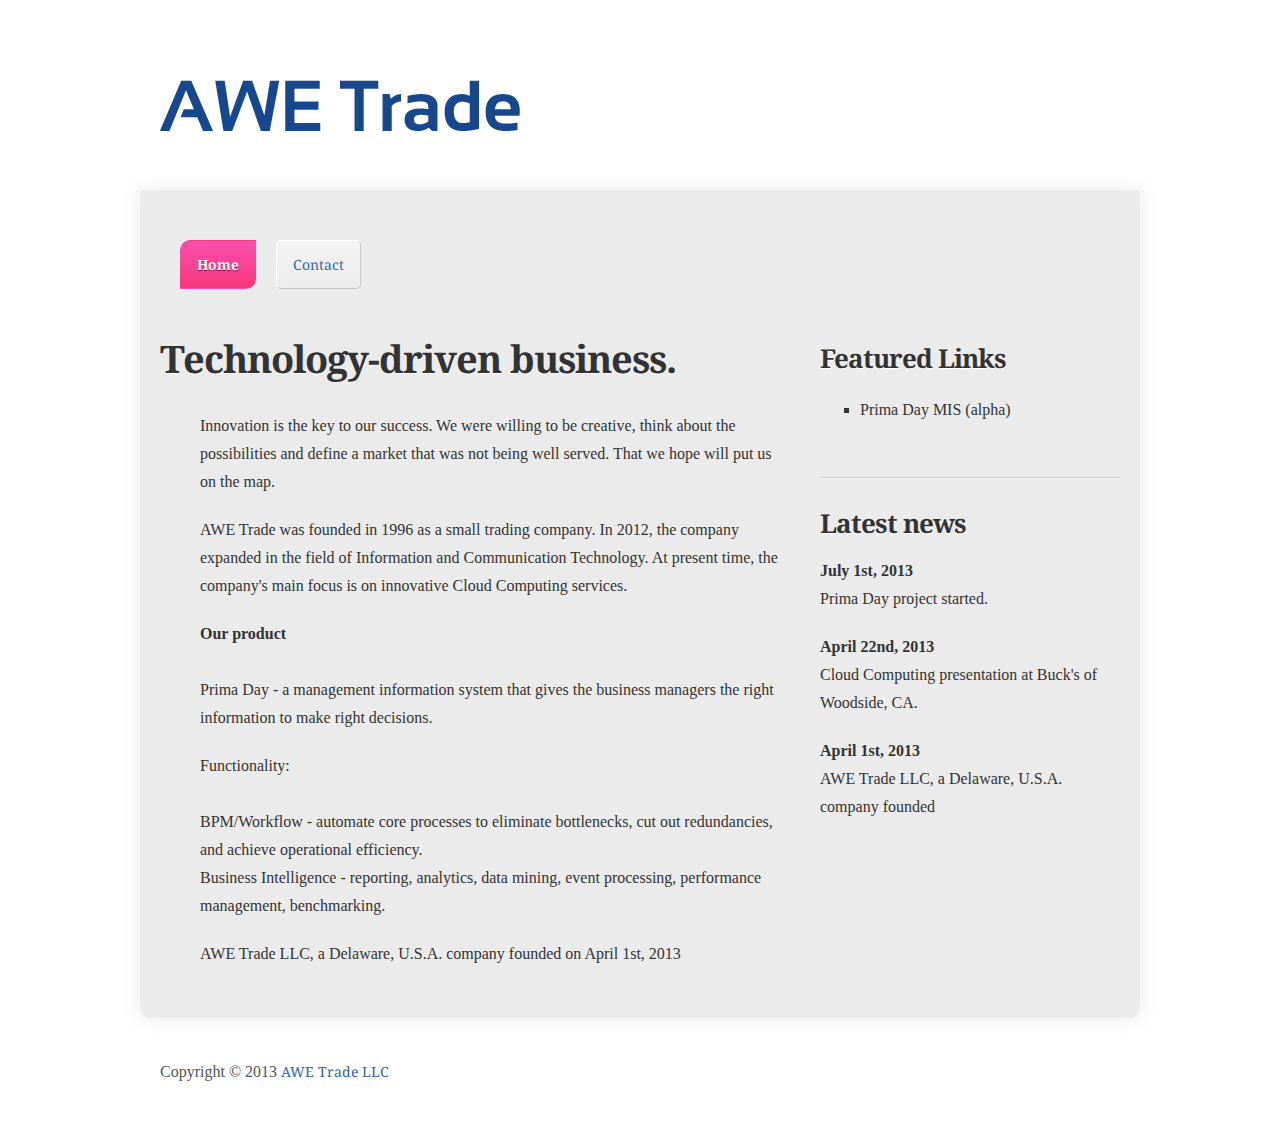
<file: index.html>
<!doctype html>

<!--[if lt IE 7]> <html class="no-js ie6" lang="en"> <![endif]-->

<!--[if IE 7]>    <html class="no-js ie7" lang="en"> <![endif]-->

<!--[if IE 8]>    <html class="no-js ie8" lang="en"> <![endif]-->

<!--[if gt IE 8]><!--> <html class="no-js" lang="en"> <!--<![endif]-->

<head>



    <meta charset="utf-8" />



    <!-- Always force latest IE rendering engine (even in intranet) & Chrome Frame -->

    <meta http-equiv="X-UA-Compatible" content="IE=edge,chrome=1" />



    <title>Trading company</title>

	

	<link rel="shortcut icon" href="favicon.ico" type="image/x-icon" />



	<meta name="description" content="Trading Company">

	<meta name="keywords" content="trading" />

	<!--meta name="viewport" content="width=1024, user-scalable=no"-->

    

     <!-- Mobile viewport optimized: j.mp/bplateviewport -->

 	<meta name="viewport" content="width=device-width, initial-scale=1.0" />

    

    <link href="style.css" rel="stylesheet" />

    <link href="http://fonts.googleapis.com/css?family=Droid+Serif:regular,bold" rel="stylesheet" /> <!-- Load Droid Serif from Google Fonts -->

    

    <!-- All JavaScript at the bottom, except for Modernizr and Respond.

    	Modernizr enables HTML5 elements & feature detects; Respond is a polyfill for min/max-width CSS3 Media Queries -->

    <script src="js/modernizr-1.7.min.js"></script>

    <script src="js/respond.min.js"></script>

</head>



<body>



<div id="wrapper">



    <header id="header" class="clearfix" role="banner">

    

        <hgroup>

            <h1 id="site-title"><a href="index.html"><img src="images/AWETrade.png" alt="AWE Trade"/></a></h1>

            <!--h2 id="site-description">One-stop ICT services!</h2-->

        </hgroup>

    

    </header> <!-- #header -->



<div id="main" class="clearfix">



	<!-- Navigation -->

    <nav id="menu" class="clearfix" role="navigation">

        <ul> 

            <li class="current"><a href="index.html">Home</a></li>

            <li><a href="contact.html">Contact</a></li>

        </ul>

    </nav> <!-- #nav -->

    

    <div id="content" role="main">

    

        <article class="post">

        

            <h2 class="entry-title"><a href="#">Technology-driven business.</a></h2>

            

            <div class="entry-content">

                <p>

					<ul>

                    Innovation is the key to our success. We were willing to be creative, think about the possibilities and define a market that was not being well served. That we hope will put us on the map.

					</ul>

                </p>

                

                <p>

					<ul>

					AWE Trade was founded in 1996 as a small trading company.

					In 2012, the company expanded in the field of Information and Communication Technology.

					At present time, the company's main focus is on innovative Cloud Computing services.

					</ul>

                </p>

                <p>
					<ul>

					<b>Our product</b></br></br>

					Prima Day - a management information system that gives the business managers the right 						information to make right decisions.

					</ul>

                </p>
                <p>
					<ul>

					Functionality:</br></br>
					BPM/Workflow - automate core processes to eliminate bottlenecks, cut out redundancies, and achieve 					operational efficiency.</br>
					Business Intelligence - reporting, analytics, data mining, event processing, performance management, 					benchmarking.
					</ul>

                </p>
                <p>

					<ul>

					AWE Trade LLC, a Delaware, U.S.A. company founded on April 1st, 2013 

					</ul>

                </p>



			</div> <!-- .entry-content -->

            

        </article> <!-- .post 1 -->

        

    </div> <!-- #content -->

    

    <aside id="sidebar" role="complementary">

    

        <aside class="widget">

            <h3>Featured Links</h3>

            

            <ul>

                <li><a href="https://primaday.com">Prima Day MIS (alpha)</a></li>

            </ul>

        </aside> <!-- .widget -->

        

        <aside class="widget">

            <h3>Latest news</h3>

            

            <p>

				<b>July 1st, 2013</b></br>

                Prima Day project started.

            </p>

            <p>

				<b>April 22nd, 2013</b></br>

                Cloud Computing presentation at Buck's of Woodside, CA.

            </p>

            <p>

				<b>April 1st, 2013</b></br>

                AWE Trade LLC, a Delaware, U.S.A. company founded

            </p>

        </aside> <!-- .widget -->

        

    </aside> <!-- #sidebar -->

    

</div> <!-- #main -->

    

    <footer id="footer">

        <!-- You're free to remove the credit link to Jayj.dk in the footer, but please, please leave it there :) -->

        <p>

            Copyright &copy; 2013 <a href="#">AWE Trade LLC</a>

        </p>

    </footer> <!-- #footer -->

    

    <div class="clear"></div>



</div> <!-- #wrapper -->



	<!-- JavaScript at the bottom for fast page loading -->

	<script src="http://ajax.googleapis.com/ajax/libs/jquery/1.7/jquery.min.js"></script>

    <script src="js/script.js"></script>



</body>

</html>
</file>
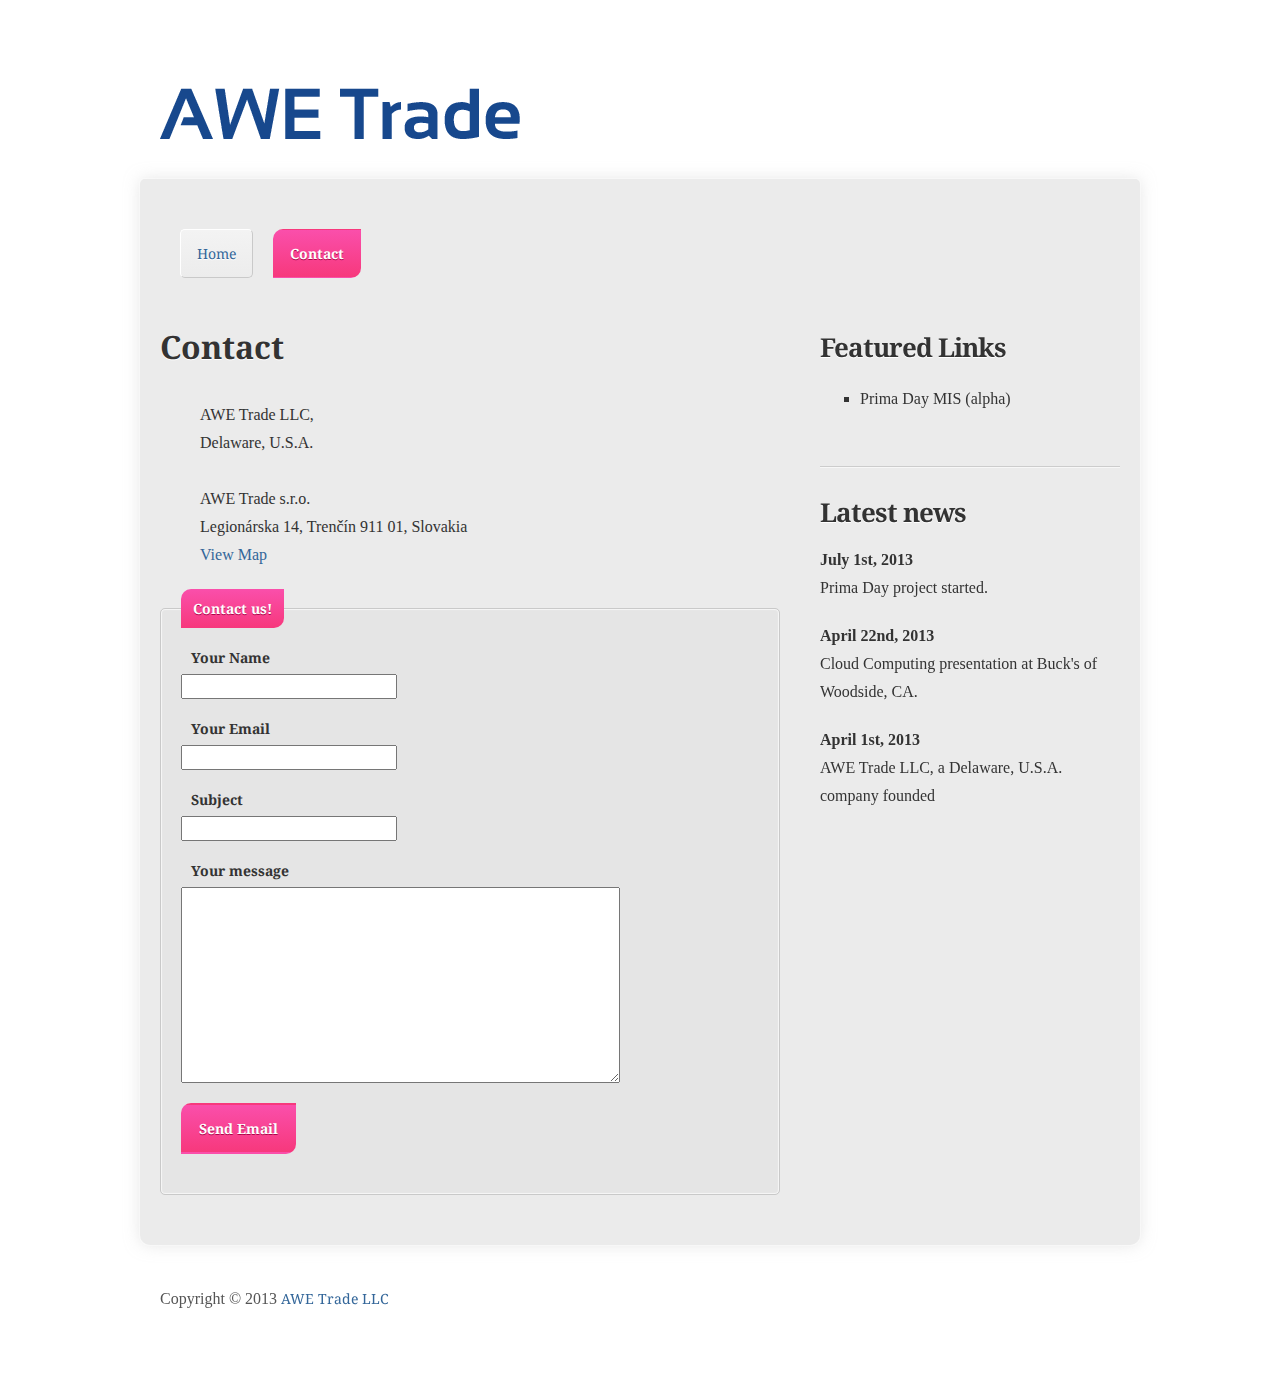
<file: contact.html>
﻿﻿<!doctype html>

<!--[if lt IE 7]> <html class="no-js ie6" lang="en"> <![endif]-->

<!--[if IE 7]>    <html class="no-js ie7" lang="en"> <![endif]-->

<!--[if IE 8]>    <html class="no-js ie8" lang="en"> <![endif]-->

<!--[if gt IE 8]><!--> <html class="no-js" lang="en"> <!--<![endif]-->

<head>



    <meta charset="utf-8" />



    <!-- Always force latest IE rendering engine (even in intranet) & Chrome Frame -->

    <meta http-equiv="X-UA-Compatible" content="IE=edge,chrome=1" />



    <title>Contact</title>



	<meta name="description" content="Contact us">

	<!--meta name="viewport" content="width=1024, user-scalable=no"-->

    

     <!-- Mobile viewport optimized: j.mp/bplateviewport -->

 	<meta name="viewport" content="width=device-width, initial-scale=1.0" />

    

    <link href="style.css" rel="stylesheet" />

    <link href="http://fonts.googleapis.com/css?family=Droid+Serif:regular,bold" rel="stylesheet" /> <!-- Load Droid Serif from Google Fonts -->

    

    <!-- All JavaScript at the bottom, except for Modernizr and Respond.

    	Modernizr enables HTML5 elements & feature detects; Respond is a polyfill for min/max-width CSS3 Media Queries -->

    <script src="js/modernizr-1.7.min.js"></script>

    <script src="js/respond.min.js"></script>

</head>



<body>



<div id="wrapper">



    <header id="header" class="clearfix" role="banner">

    

        <hgroup>

            <h1 id="site-title"><a href="index.html"><img src="images/AWETrade.png" alt="AWE Trade"/></a></h1>

            <!--h2 id="site-description">This is an awesome description of the site!</h2-->

        </hgroup>

    

    </header> <!-- #header -->



<div id="main" class="clearfix">



	<!-- Navigation -->

    <nav id="menu" class="clearfix" role="navigation">

        <ul> 

            <li><a href="index.html">Home</a></li>

            <li class="current"><a href="contact.html">Contact</a></li>

        </ul>

    </nav> <!-- #nav -->

    

    <div id="content" role="main">

    

        <article class="post">

        

            <h1 class="entry-title">Contact</h1>

            

				<ul>

					<p>

						AWE Trade LLC,</br>

						Delaware, U.S.A.</br>

						</br>

						AWE Trade s.r.o.</br>

						Legionárska 14, Trenčín 911 01, Slovakia</br>

						<a href="https://maps.google.com/maps?oe=utf-8&amp;client=firefox-a&amp;channel=fflb&amp;q=48.887247,18.035203" target="_blank">View Map</a>

					</p>

				</ul>

				

                <form action="sendmail.js" method="post" id="contactform">

                

                	<fieldset>

                    

                    	<legend>Contact us!</legend>

                    

                        <p>

                            <label for="name">Your Name</label>

                            <input type="text" name="name" id="name" autofocus value="" />

                        </p>

                        

                        <p>

                            <label for="email">Your Email</label>

                            <input type="email" name="email" id="email" required value="" />  

                        </p>

                        

                        <p>

                            <label for="subject">Subject</label>

                            <input type="text" name="subject" id="subject" value="" />

                        </p>

                        

                        <p>

                        	<label for="message">Your message</label>

                        	<textarea name="message" id="message" cols="50" rows="10" required></textarea>

                        </p>

                        

                        <!-- This is hidden for normal users -->

                        <div class="hide">

                            <label>Do not fill out this field</label>

                            <input name="spam_check" type="text" value="" />

                        </div>

                        

                        <p>

                        <input type="submit" name="submit" value="Send Email" />

                        </p>

                    

                    </fieldset>

                    

                    <p class="hide" id="response"></p>

                

                </form>

        

        </article> <!-- .post -->

    

    </div> <!-- #content -->

    

    <aside id="sidebar" role="complementary">

    

        <aside class="widget">

            <h3>Featured Links</h3>

            

            <ul>

                <li><a href="https://primaday.com">Prima Day MIS (alpha)</a></li>

            </ul>

        </aside> <!-- .widget -->

        

        <aside class="widget">

            <h3>Latest news</h3>

            

            <p>

				<b>July 1st, 2013</b></br>

                Prima Day project started.

            </p>

            <p>

				<b>April 22nd, 2013</b></br>

                Cloud Computing presentation at Buck's of Woodside, CA.

            </p>

            <p>

				<b>April 1st, 2013</b></br>

                AWE Trade LLC, a Delaware, U.S.A. company founded

            </p>

        </aside> <!-- .widget -->



	</aside> <!-- #sidebar -->

    

</div> <!-- #main -->

    

    <footer id="footer">

        <!-- You're free to remove the credit link to Jayj.dk in the footer, but please, please leave it there :) -->

        <p>

            Copyright &copy; 2013 <a href="#">AWE Trade LLC</a>

        </p>

    </footer> <!-- #footer -->

    

    <div class="clear"></div>



</div> <!-- #wrapper -->



	<!-- JavaScript at the bottom for fast page loading -->

	<script src="http://ajax.googleapis.com/ajax/libs/jquery/1.7/jquery.min.js"></script>

    <script src="js/script.js"></script>



</body>

</html>
</file>
<file: style.css>
/**
 * HTML5 And CSS3 Theme version 2.0
 * By Jayj.dk 
 * Download for free at http://jayj.dk/a-free-html5-and-css3-theme/
 
	Released under New BSD License
	http://www.opensource.org/licenses/bsd-license.php
	 
	Copyright (c) 2009-2011, Jayj.dk
	All rights reserved.
	
	Redistribution and use in source and binary forms, with or without modification,
	are permitted provided that the following conditions are met:
	
		* Redistributions of source code must retain the above copyright notice,
		  this list of conditions and the following disclaimer.
	
		* Redistributions in binary form must reproduce the above copyright notice,
		  this list of conditions and the following disclaimer in the documentation
		  and/or other materials provided with the distribution.
	
		* Neither the name of Jayj.dk nor the names of its
		  contributors may be used to endorse or promote products derived from this
		  software without specific prior written permission.
	
	THIS SOFTWARE IS PROVIDED BY THE COPYRIGHT HOLDERS AND CONTRIBUTORS "AS IS" AND
	ANY EXPRESS OR IMPLIED WARRANTIES, INCLUDING, BUT NOT LIMITED TO, THE IMPLIED
	WARRANTIES OF MERCHANTABILITY AND FITNESS FOR A PARTICULAR PURPOSE ARE
	DISCLAIMED. IN NO EVENT SHALL THE COPYRIGHT OWNER OR CONTRIBUTORS BE LIABLE FOR
	ANY DIRECT, INDIRECT, INCIDENTAL, SPECIAL, EXEMPLARY, OR CONSEQUENTIAL DAMAGES
	(INCLUDING, BUT NOT LIMITED TO, PROCUREMENT OF SUBSTITUTE GOODS OR SERVICES;
	LOSS OF USE, DATA, OR PROFITS; OR BUSINESS INTERRUPTION) HOWEVER CAUSED AND ON
	ANY THEORY OF LIABILITY, WHETHER IN CONTRACT, STRICT LIABILITY, OR TORT
	(INCLUDING NEGLIGENCE OR OTHERWISE) ARISING IN ANY WAY OUT OF THE USE OF THIS
	SOFTWARE, EVEN IF ADVISED OF THE POSSIBILITY OF SUCH DAMAGE.
*/

/* Reset.css */
html, body, div, span, object, iframe,
h1, h2, h3, h4, h5, h6, p, blockquote, pre,
abbr, address, cite, code, del, dfn, em, img, ins, kbd, q, samp,
small, strong, sub, sup, var, b, i, dl, dt, dd, ol, ul, li,
fieldset, form, label, legend, table, caption, tbody, tfoot, thead, tr, th, td,
article, aside, canvas, details, figcaption, figure,
footer, header, hgroup, menu, nav, section, summary,
time, mark, audio, video {
  margin: 0;
  padding: 0;
  border: 0;
  font-size: 100%;
  vertical-align: baseline;
}
article, aside, details, figcaption, figure,
footer, header, hgroup, menu, nav, section {
  display: block;
}
blockquote, q { quotes: none; }
blockquote:before, blockquote:after,
q:before, q:after { content: ""; content: none; }
.clearfix:before, .clearfix:after { content: ""; display: table; }
.clearfix:after { clear: both; }
.clearfix { zoom: 1; }
/* End reset */


/**
 * Styles start here
 */
 
body { 
	color: #333;
	font: 16px/28px Georgia, 'Times New Roman', Times, serif;
	
	/* CSS3 gradient background pattern @credits http://leaverou.me/demos/css3-patterns.html */
	/*background-color: #eee;*/ /* Change this to change both stribe colors */
	
	background-image: -webkit-gradient(linear, 0 100%, 100% 0,
							color-stop(.25, rgba(255, 255, 255, .2)), color-stop(.25, transparent),
							color-stop(.5, transparent), color-stop(.5, rgba(255, 255, 255, .2)),
							color-stop(.75, rgba(255, 255, 255, .2)), color-stop(.75, transparent),
							to(transparent)); /* Old webkit syntax */
	background-image: -webkit-linear-gradient(45deg, rgba(255, 255, 255, .2) 25%, transparent 25%,
							transparent 50%, rgba(255, 255, 255, .2) 50%, rgba(255, 255, 255, .2) 75%,
							transparent 75%, transparent); /* New webkit syntax */					
	background-image: -moz-linear-gradient(45deg, rgba(255, 255, 255, .2) 25%, transparent 25%,
							transparent 50%, rgba(255, 255, 255, .2) 50%, rgba(255, 255, 255, .2) 75%,
							transparent 75%, transparent); /* Firefox */
	background-image: -o-linear-gradient(45deg, rgba(255, 255, 255, .2) 25%, transparent 25%,
							transparent 50%, rgba(255, 255, 255, .2) 50%, rgba(255, 255, 255, .2) 75%,
							transparent 75%, transparent); /* Opera */
	background-image: linear-gradient(45deg, rgba(255, 255, 255, .2) 25%, transparent 25%,
							transparent 50%, rgba(255, 255, 255, .2) 50%, rgba(255, 255, 255, .2) 75%,
							transparent 75%, transparent); /* WC3 */
	background-size: 16px 16px;
}

	/* Browsers who don't support gradients */
	.no-cssgradients body {
		background-image: url(images/bg.png);
		background-repeat: repeat;
		background-attachment: fixed;
	}

/* Always force a scrollbar in non-IE 
	Remove iOS text size adjust without disabling user zoom: www.456bereastreet.com/archive/201012/controlling_text_size_in_safari_for_ios_without_disabling_user_zoom/ */
html { overflow-y: scroll; -webkit-text-size-adjust: 100%; -ms-text-size-adjust: 100%; }

#wrapper {
	width: 1000px;
	margin: 0 auto;
}

/**
 * Typography and default HTML elements
 */

a {
	color: #336699;
	text-decoration: none;
	-webkit-transition: all 100ms linear;
	/*-moz-transition: all 100ms linear;*/
	transition: all 100ms linear;
}

a:hover {
	color: #AC0649;
	text-shadow: 0 1px 0 #fff;
}

a:active { outline: none; }

p, dl, hr, h1, h2, h3,
ol, ul, dd, pre, table, fieldset {
	margin-bottom: 20px;
}

/* Headings */
h1, h2, h3, h4, h5, h6 {
	font-family: 'Droid Serif', sans-serif;
	text-shadow: 0 1px 0 #fff;
}

h1 {
	font-size: 32px;
}

h2 {
	font-size: 28px;
}

h3 {
	font-size: 26px;
	letter-spacing: -1px;
}

.post h3 {
	margin: 30px 0 20px;
}

h4 {
	font-size: 21px;
	margin-bottom: 15px;
}

h5 {
	font-size: 18px;
}

h6 {
	font-weight: normal;
	font-size: 16px;
}

/* Lists */
ol, ul {
	margin-left: 40px;	
}

ol {
	list-style: decimal;
}

ul {
	list-style: square;
}

ol ol {
	list-style: upper-alpha;
}
ol ol ol {
	list-style: lower-roman;
}
ol ol ol ol {
	list-style: lower-alpha;
}

ul ul, ol ol, ul ol, ol ul {
	margin-bottom: 0;
}

dl {
	margin: 0 20px;
}

dt {
	font-weight: bold;
}

	/* Remove margins for navigation lists */
	nav ul, nav li { margin: 0; list-style: none; list-style-image: none; }

/* Code */
pre, code, kbd, samp { font-family: monospace, sans-serif; }

pre {
	background: #464646;
	border: solid #121212;
	border-width: 2px 0 2px 0;
	border-radius: 5px;
	color: #fff;
	padding: 20px;
	white-space: pre; white-space: pre-wrap; word-wrap: break-word;
	/*position: relative;*/
	/*text-shadow: 0px 1px 0px #333;*/
	
}

	/* This is removed for now because of a strange Chrome bug with text-shadow and position: relative; */
	/* Usage: <pre rel="CSS">...</pre>, <pre rel="PHP">...</pre> */
	/*pre:after {
		content: attr(rel);
		color: #F83D87;
		font: bold 16px 'Droid Serif', Georgia, serif;
		position: absolute;
		bottom: 10px; right: 15px;
	}*/

code {
	background: #f6dde7;
	font-size: 14px;
	padding: 3px;
	border-radius: 3px;
}

pre code {
	background: none;
	font-size: 16px;
}

/* Quotes */
blockquote {
	background: url(images/quote.png) no-repeat left top;
	color: #424242;
	font: italic 18px/32px 'Droid Serif', Georgia, serif;
	padding: 33px 30px 0;
	margin: 40px 20px 20px;
	text-shadow: 0 1px 0 #fff;
}

blockquote p { margin: 0; }

q { font-style: italic; }

	/* Cite after <blockquote> */
	blockquote + p {
		margin-left: 20px;	
	}
	
	blockquote + p,
	blockquote + cite,
	blockquote + p cite {
		font: 18px Garamond, 'Droid Serif', Georgia, serif;
	}
	
/* Tables */
table {
	border: 1px solid #e7e7e7;
	border-collapse: collapse; border-spacing: 0;
	font-size: 14px;
	width: 100%;
	text-align: left;
}

	/* th */
	tr th,
	thead th {
		background: #f3f9fc;
		border-left: 1px solid #e9f2f7;
		color: #444;
		font-size: 15px;
		font-weight: bold;
		padding: 9px 24px;
		-webkit-box-shadow: inset 0 0 10px rgba(0, 0, 0, .04);
		-moz-box-shadow: inset 0 0 10px rgba(0, 0, 0, .04);
		box-shadow: inset 0 0 10px rgba(0, 0, 0, .04);
	}

	/* td */
	tr td {
		background: #fafafa;
		border: 1px solid #e7e7e7;
		padding: 6px 24px;
	}
	
	td { vertical-align: top; }
	
	tr:nth-child(2n) td {
		background: #f7f7f7;
	}
	
	tr:hover td {
		background: #fff;
	}
	
	td, td img { vertical-align: top; }
	
	/* tfoot */
	tfoot td {
		color: #777;
		font-size: 11px;
		text-transform: uppercase;	
	}
	
	tfoot th {
		color: #444;
		font-size: 12px;
		text-transform: uppercase;	
	}

	/* Table caption */
	table caption {
		background: #ffffee;
		border: 1px solid #ffffc6;
		font-size: 16px;
		margin-bottom: 5px;
		padding: 10px;
		border-radius: 5px;
	}

/* Other elements */
sub, sup { font-size: 75%; line-height: 0; position: relative; }
sup { top: -0.5em; }
sub { bottom: -0.25em; }

small { font-size: 85%; }
b, strong, th { font-weight: bold; }

ins { background-color: #ff9; color: #000; text-decoration: none; }
mark { background-color: #ff9; color: #000; font-style: italic; font-weight: bold; }
del { text-decoration: line-through; }
abbr[title], dfn[title] { border-bottom: 1px dotted; cursor: help; }

hr {
	display: block;
	height: 0px;
	border: 0;
	border-top: 1px solid #ccc;
	border-bottom: 1px solid rgba(255, 255, 255, 0.6);
	margin: 20px 0;
	padding: 0;
}

/* These selection declarations have to be separate
   Also: hot pink! */
::-moz-selection{ background: #FF5E99; color: #fff; text-shadow: none; }
::selection { background: #FF5E99; color: #fff; text-shadow: none; }

/**
 * Header
 */

#header {
	padding: 40px 20px 40px;
}

article.deck-container {
	background-color: #CCC;
}

#site-title a {
	color: #1e1e1e;
	font: bold 66px 'Droid Serif', sans-serif;
	float: left;
	letter-spacing: -3px;
	text-shadow: 0 1px 0 #fff;
	-webkit-transition: all 200ms linear;
	-moz-transition: all 200ms linear;
	transition: all 200ms linear;
	
	/* Gain the benefits from GPU acceleration */
	-webkit-transform: translateZ(0);
	/*-moz-transform: translateZ(0);*/
	transform: translateZ(0);
}

#site-title a:hover {
	background: none;
	text-shadow: 0 1px 0 #fff;
	
	/* Scale the site title on hover */
	-webkit-transform: scale(1.1) translateZ(0);
	/*-moz-transform: scale(1.1) translateZ(0);*/
	transform: scale(1.1) translateZ(0);
}

#site-description {
	font: normal 18px 'Droid Serif', sans-serif;
	float: right;
	padding-top: 32px;
}

/**
 * Content
 */
 
#main { 
	background: rgba(204, 204, 204, .4);
	border-radius: 5px 5px 10px 10px;
	width: 960px;
	padding: 50px 20px 30px 20px;
	-webkit-box-shadow: 0px 0px 0px 1px rgba(255, 255, 255, 0.4), 0px 0px 15px rgba(204, 204, 204, 0.5);
	-moz-box-shadow: 0px 0px 0px 1px rgba(255, 255, 255, 0.4), 0px 0px 15px rgba(204, 204, 204, 0.5);
	box-shadow: 0px 0px 0px 1px rgba(255, 255, 255, 0.4), 0px 0px 15px rgba(204, 204, 204, 0.5);
}

	/* No support for rgba */
	.no-rgba #main {
		background: url(images/content_bg.png) repeat;
	}

#content {
	float: left;
	width: 620px;
}

#sidebar {
	float: right;
	width: 300px;
}

/**
 * Navigation
 */
 
#menu {
	margin: 0 0 50px 20px;
}

#menu ul {
	list-style: none;
}

#menu li {
	float: left;
	margin: 0 20px 0 0;
	position: relative;
}

#menu a {
	background: #f3f3f3; /* Fallback */
	background: -moz-linear-gradient(top, #f3f3f3 0%, #ececec 100%); /* FF 3.6+ */
	background: -webkit-gradient(linear, left top, left bottom, color-stop(0%,#f3f3f3), color-stop(100%,#ececec)); /* Chrome, Safari 4+ */
	background: -webkit-linear-gradient(top, #f3f3f3 0%,#ececec 100%); /* Chrome 10+, Safari 5.1+ */
	background: -o-linear-gradient(top, #f3f3f3 0%,#ececec 100%); /* Opera 11.10+ */
	background: -ms-linear-gradient(top, #f3f3f3 0%,#ececec 100%); /* IE10+ */
	background: linear-gradient(top, #f3f3f3 0%,#ececec 100%); /* W3C */
	
	border: 1px solid;
	border-color: #fff #c9c9c9 #c9c9c9 #fff;
	border-radius: 5px;
	display: block;
	font: 14px 'Droid Serif', sans-serif;
	padding: 14px 16px;
	margin-bottom: 5px;
	text-shadow: 0 1px 0 #fff;
}

#menu a:active {
	-webkit-box-shadow: inset 1px 1px 5px #ccc;
	-moz-box-shadow: inset 1px 1px 5px #ccc;	
	box-shadow: inset 1px 1px 5px #ccc;	
}

#menu a:hover {
	color: #AC0649;
	border-radius: 10px 0 10px 0;
	opacity: 0.75;
}

/* Current nav, buttons, more-link */
#menu .current > a,
.btn,
.more-link,
input[type=submit],
legend {
	background: #fa4fab; /* Fallback */
	background: -moz-linear-gradient(top, #fa4fab 0%, #f7387c 100%); /* FF 3.6+ */
	background: -webkit-gradient(linear, left top, left bottom, color-stop(0%,#fa4fab), color-stop(100%,#f7387c)); /* Chrome, Safari 4+ */
	background: -webkit-linear-gradient(top, #fa4fab 0%,#f7387c 100%); /* Chrome 10+, Safari 5.1+ */
	background: -o-linear-gradient(top, #fa4fab 0%,#f7387c 100%); /* Opera 11.10+ */
	background: -ms-linear-gradient(top, #fa4fab 0%,#f7387c 100%); /* IE10+ */
	background: linear-gradient(top, #fa4fab 0%,#f7387c 100%); /* W3C */
	
	color: #fff;
	border-color: transparent;
	border-radius: 10px 0 10px 0;
	font-weight: bold;
	padding: 14px 16px;
	text-shadow: 0 1px 0 #AC0649;
	-webkit-transition: all 100ms linear;
	/*-moz-transition: all 100ms linear;*/
	transition: all 100ms linear;
}

#menu .current > a:hover,
.btn:hover,
.more-link:hover,
input[type=submit]:hover {
	border-radius: 0 10px 0 10px;
	color: #fff;
	opacity: 1;
}

	/* Level 2 */
	#menu ul ul {
		display: none;
		min-width: 150px;
		position: absolute;
		top: 100%; left: 0;
		z-index: 100;
		-webkit-box-shadow: 0px 0px 6px rgba(0,0,0, 0.3);
		-moz-box-shadow: 0px 0px 6px rgba(0,0,0, 0.3);
		box-shadow: 0px 0px 6px rgba(0,0,0, 0.3);
	}
	
	#menu li:hover > ul { display: block;  }
	
	#menu ul ul li {
		float: none;
		margin: 0;
	}
	
	#menu ul ul li a {
		border-radius: 0 !important;
		margin-bottom: 0;
	}
	
	#menu ul ul li a:hover {
		opacity: 1;
	}
	
/**
 * Post
 */
 
.post {
	padding: 20px 0 0;
	/*position: relative;*/
}

.post:first-of-type {
	padding-top: 0;	
}

/* Post title */
.post .entry-title {
	margin-bottom: 40px;
}

.post .entry-title a {
	color: #333;
	display: block;
	font-size: 38px;
	font-weight: bold;
	letter-spacing: -1px;
	-webkit-transition: color 150ms ease-in-out;
	/*-moz-transition: color 150ms ease-in-out;*/
	transition: color 150ms ease-in-out;
}

.post .entry-title a:hover { 
	color: #ac0649;
}

/* Post meta */
.post-meta {
	font: 14px 'Droid Serif', sans-serif;
	margin: 40px 0 -20px;
	
	/* CSS3 Flexible Box Model */
	display: -webkit-box;
	display: -moz-box;
	display: box;
	-webkit-box-orient: horizontal;
	-moz-box-orient: horizontal;
	box-orient: horizontal;
}

.post-meta p {
	background: #f3f3f3; /* Fallback */
	background: -moz-linear-gradient(top, #f3f3f3 0%, #ececec 100%); /* FF 3.6+ */
	background: -webkit-gradient(linear, left top, left bottom, color-stop(0%,#f3f3f3), color-stop(100%,#ececec)); /* Chrome, Safari 4+ */
	background: -webkit-linear-gradient(top, #f3f3f3 0%,#ececec 100%); /* Chrome 10+, Safari 5.1+ */
	background: -o-linear-gradient(top, #f3f3f3 0%,#ececec 100%); /* Opera 11.10+ */
	background: -ms-linear-gradient(top, #f3f3f3 0%,#ececec 100%); /* IE10+ */
	background: linear-gradient(top, #f3f3f3 0%,#ececec 100%); /* W3C */
	
	border: 1px solid;
	border-color: #fff #c9c9c9 #c9c9c9 #fff;
	border-radius: 5px;
	line-height: 1.8;
	margin: 0;
	padding: 14px 10px;
	text-shadow: 0 1px 0 #fff;
	
	/* 2:1 ratio */
	-webkit-box-flex: 2;
	-moz-box-flex: 2;
	box-flex: 2;
}

.more-link {
	display: inline-block;
	padding: 16px 12px;
	margin-left: 40px;
	
	/* 2:1 ratio */
	-webkit-box-flex: 1;
	-moz-box-flex: 1;
	box-flex: 1;
}

.more-link:hover {
	color: #fff;
	text-shadow: none;
}

	/* No support for CSS3 Flexible Box Model */
	.no-flexbox .post-meta p {
		display: inline-block;
		max-width: 480px;
	}
	
	.no-flexbox .more-link {
		float: right;
	}
	
/* Post thumbnail and images */
figure { 
	background: #f4f4f4;
	border: 2px solid #cecdcd;
	border-radius: 3px 5px 5px 5px;
	float: left;
	padding: 10px;
	text-align: center;
	-webkit-transition: border 200ms ease;
	/*-moz-transition: border 200ms ease;*/
	transition: border 200ms ease;
}

figure:hover {
	border: 2px solid #F83D87;
}

figure,
figure.alignleft  {
	margin: 0 20px 20px 0;
}

figure.alignright {
	margin: 0 0 20px 20px;
}

figure {
	margin-left: -40px;	
}

figcaption {
	margin: 10px 0;
	font: 14px 'Droid Serif', Georgia, serif;
	color: #555;
	text-align: center;
	text-shadow: 0 1px 0 #fff;
}

	/* Thumbnail rotation */
	/*.thumbnail,
	.post:nth-of-type(2n) .thumbnail:hover {
		-webkit-transform: rotate(0.45deg); 
		-moz-transform: rotate(0.45deg); 
		transform: rotate(0.45deg); 
	}
	
	.thumbnail:hover,
	.post:nth-of-type(2n) .thumbnail {
		-webkit-transform: rotate(-0.45deg);
		-moz-transform: rotate(-0.45deg);
		transform: rotate(-0.45deg);
	}*/

/**
 * Sidebar
 */

#sidebar {}

.widget {
	border-top: 1px solid rgba(255, 255, 255, 0.6);
	border-bottom: 1px solid #ccc;
	padding: 30px 0;
}

.widget:first-child {
	border-top: none;
	padding-top: 0;
}

.widget:last-child {
	border-bottom: none;
}

	/* Lists in widgets */
	.widget li {
		line-height: 35px;
	}
	
	.widget li a { 
		color: #333;
		-webkit-transition: margin-left 300ms linear;
		/*-moz-transition: margin-left 300ms linear;*/
		transition: margin-left 300ms linear;
	}
	
	.widget li a:hover {
		color: #AC0649;
		margin-left: 10px;
	}

/*
 * Footer
 */
 
#footer {
	color: #555;
	padding: 40px 20px;
	text-shadow: 1px 1px 0px #fff;
}

#footer a {
	font: 14px 'Droid Serif', Georgia, serif;
}

/**
 * Forms
 */
 
	/* 1) Make inputs and buttons play nice in IE: www.viget.com/inspire/styling-the-button-element-in-internet-explorer/
	   2) WebKit browsers add a 2px margin outside the chrome of form elements. 
		  Firefox adds a 1px margin above and below textareas 
	   3) Align to baseline */
	button, input, select, textarea { width: auto; overflow: visible; margin: 0; vertical-align: baseline; outline: none; }

	/* 1) Remove default scrollbar in IE: www.sitepoint.com/blogs/2010/08/20/ie-remove-textarea-scrollbars/
   	   2) Align to text-top */
	textarea { overflow: auto; vertical-align: text-top; }
	
	/* Hand cursor on clickable input elements */
	label[for], input[type="button"], input[type="submit"], input[type="image"], button { cursor: pointer; }
	
	/* Remove extra padding and inner border in Firefox */
	input::-moz-focus-inner,
	button::-moz-focus-inner { border: 0; padding: 0; }
	
	input[type="button"],
	input[type="checkbox"],
	input[type="radio"],
	input[type="submit"],
	select {
		-moz-box-sizing: border-box;
		-webkit-box-sizing: border-box;
		box-sizing: border-box;
	}
	
	input[type="text"],
	input[type="password"],
	textarea {
		-webkit-appearance: textfield;
		-moz-box-sizing: content-box;
		-webkit-box-sizing: content-box;
		box-sizing: content-box;
	}
	
button, input, select, textarea, label {
	font: 14px 'Droid Serif', Georgia, serif;	
}

label {
	display: block;
	font-weight: bold;
	margin: 0 0 7px 10px;
}

fieldset {
	background: rgba(204, 204, 204, 0.2);
	border: 1px solid #c9c9c9;
	border-radius: 5px;
	padding: 20px;
	-webkit-box-shadow: inset 0px 0px 1px 1px rgba(255, 255, 255, 0.7);
	-moz-box-shadow: inset 0px 0px 1px 1px rgba(255, 255, 255, 0.7);
	box-shadow: inset 0px 0px 1px 1px rgba(255, 255, 255, 0.7);
}

legend {
	font: bold 14px 'Droid Serif', Georgia, serif;
	padding: 10px 12px;	
}

/* Input fields */
/*input,
textarea {
	background: #fff;
	border: none;
	border-radius: 20px;
	color: #777;
	padding: 10px 15px;
	-webkit-box-shadow: 0px 1px 1px #bbb;
	-moz-box-shadow: 0px 1px 1px #bbb;
	box-shadow: 0px 1px 1px #bbb;
}

input:hover,
input:focus,
textarea:hover,
textarea:focus {
	color: #333;
	-webkit-box-shadow: 0px 1px 1px #ccc, inset 1px 2px 1px rgba(250, 79, 170, 0.3);
	-moz-box-shadow: 0px 1px 1px #ccc, inset 1px 2px 1px rgba(250, 79, 170, 0.3);
	box-shadow: 0px 1px 1px #ccc, inset 1px 2px 1px rgba(250, 79, 170, 0.3);
}

textarea {
	border-radius: 10px;
}

input[type="checkbox"],
input[type="radio"],
select {
	margin-left: 10px;
}*/

/* Submit */
input[type="submit"] {
	color: #fff;
}

input[type="submit"]:hover {
	text-shadow: 0 1px 0 #AC0649;
}

/* Search inputs */
input[type="search"] {
	background: #fff url(images/search.png) no-repeat 10px center;
	padding-left: 25px;
	-webkit-appearance: none;
}

input[type="search"]::-webkit-search-results-button {
	-webkit-appearance: none;
}

.searchform input[type="search"] {
	padding-right: 0;
	max-width: 200px;
}

.searchform input[type="submit"] {
	padding: 10px 12px;
	float: right;
}

/**
 * Misc
 */
 
.alignleft { float: left; }
.alignright { float: right; }
.clear { clear: both; }
.sep { padding: 0 5px; }

.hide { display: none; }

.success {
	background: url(images/accepted.png) no-repeat 10px center;
	background-color: rgb(231, 247, 211);
	background-color: rgba(231, 247, 211, 0.5);
	border: 1px solid #6c3;
	border-radius: 5px;
	padding: 20px 0 20px 80px;
}

.error {
	background: url(images/cancel.png) no-repeat 10px center;
	background-color: rgb(255, 235, 232);
	background-color: rgba(255, 235, 232, 0.5);
	border: 1px solid #C00;
	border-radius: 5px;
	color: #C00;
	padding: 20px 0 20px 80px;
}

.warning {
	background: #fffbbc;
	border: 1px solid #E6DB55;
	padding: 20px;
	border-radius: 5px;
}

div.warning { margin-bottom: 20px; }

/**
 * Media queries for responsive design.
 * These follow after, and will override, the primary styles
 * The closing /mediaquery comment is required by respond.js min/max-width Media Query polyfill
 */

@media only screen and (max-width: 1024px) {

	/* Style adjustments for viewports 1024px and under go here */
	#wrapper { width: 100%; }
	#site-title a, #site-description { float: none; margin-bottom: 0; }
	#main { width: 100%; -moz-box-sizing: border-box; -webkit-box-sizing: border-box; box-sizing: border-box; }
	#content { float: none; width: 100%; }
	#sidebar { float: none; margin-top: 20px; }
	figure { margin-left: 0; }

}/*/mediaquery*/
</file>
